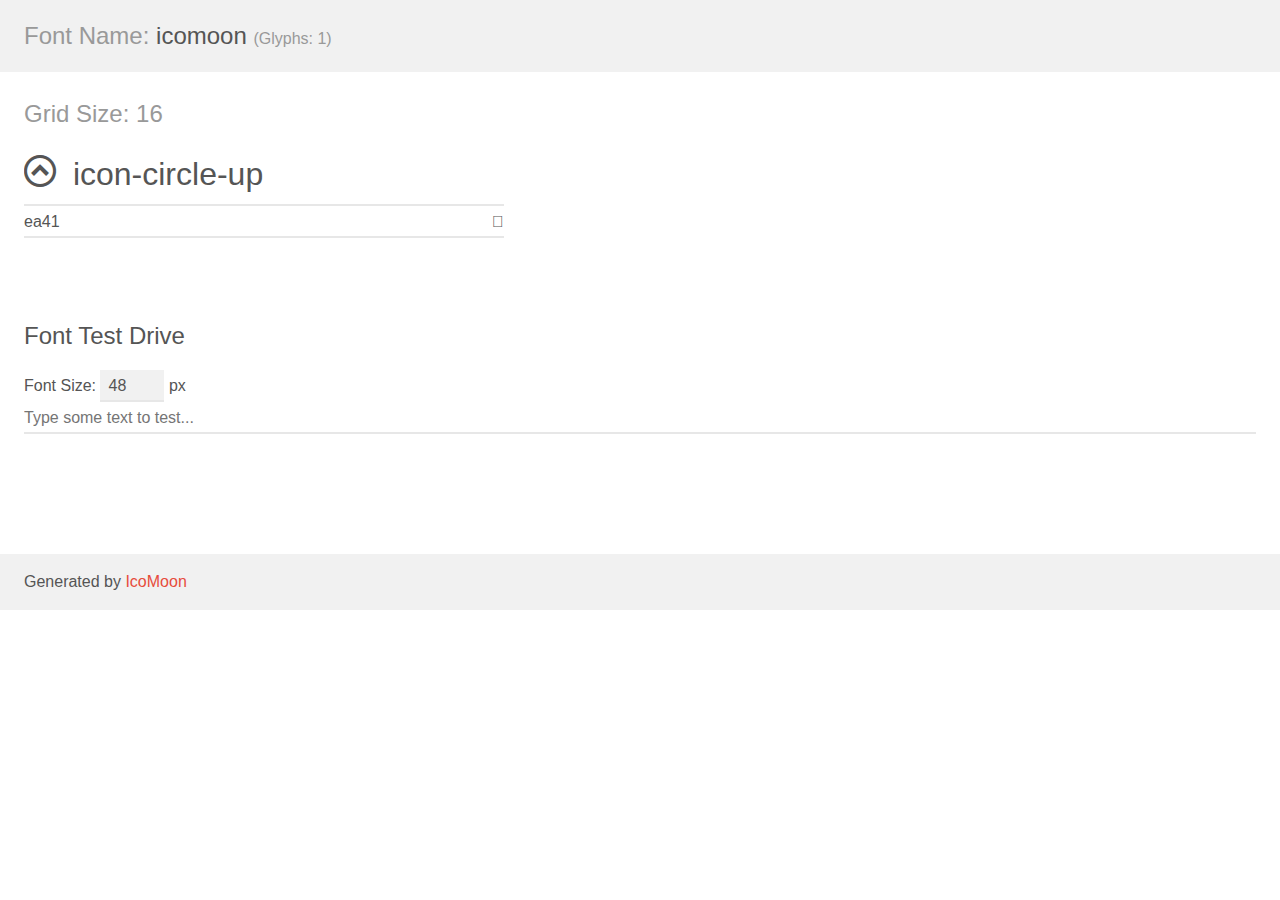
<file: icono/demo.html>
<!doctype html>
<html>
<head>
    <meta charset="utf-8">
    <title>IcoMoon Demo</title>
    <meta name="description" content="An Icon Font Generated By IcoMoon.io">
    <meta name="viewport" content="width=device-width, initial-scale=1">
    <link rel="stylesheet" href="demo-files/demo.css">
    <link rel="stylesheet" href="style.css"></head>
<body>
    <div class="bgc1 clearfix">
        <h1 class="mhmm mvm"><span class="fgc1">Font Name:</span> icomoon <small class="fgc1">(Glyphs:&nbsp;1)</small></h1>
    </div>
    <div class="clearfix mhl ptl">
        <h1 class="mvm mtn fgc1">Grid Size: 16</h1>
        <div class="glyph fs1">
            <div class="clearfix bshadow0 pbs">
                <span class="icon-circle-up"></span>
                <span class="mls"> icon-circle-up</span>
            </div>
            <fieldset class="fs0 size1of1 clearfix hidden-false">
                <input type="text" readonly value="ea41" class="unit size1of2" />
                <input type="text" maxlength="1" readonly value="&#xea41;" class="unitRight size1of2 talign-right" />
            </fieldset>
            <div class="fs0 bshadow0 clearfix hidden-true">
                <span class="unit pvs fgc1">liga: </span>
                <input type="text" readonly value="circle-up, up3" class="liga unitRight" />
            </div>
        </div>
    </div>

    <!--[if gt IE 8]><!-->
    <div class="mhl clearfix mbl">
        <h1>Font Test Drive</h1>
        <label>
            Font Size: <input id="fontSize" type="number" class="textbox0 mbm"
            min="8" value="48" />
            px
        </label>
        <input id="testText" type="text" class="phl size1of1 mvl"
        placeholder="Type some text to test..." value=""/>
        <div id="testDrive" class="icon-" style="font-family: icomoon">&nbsp;
        </div>
    </div>
    <!--<![endif]-->
    <div class="bgc1 clearfix">
        <p class="mhl">Generated by <a href="https://icomoon.io/app">IcoMoon</a></p>
    </div>

    <script src="demo-files/demo.js"></script>
</body>
</html>
</file>
<file: icono/demo-files/demo.css>
body {
  padding: 0;
  margin: 0;
  font-family: sans-serif;
  font-size: 1em;
  line-height: 1.5;
  color: #555;
  background: #fff;
}
h1 {
  font-size: 1.5em;
  font-weight: normal;
}
small {
  font-size: .66666667em;
}
a {
  color: #e74c3c;
  text-decoration: none;
}
a:hover, a:focus {
  box-shadow: 0 1px #e74c3c;
}
.bshadow0, input {
  box-shadow: inset 0 -2px #e7e7e7;
}
input:hover {
  box-shadow: inset 0 -2px #ccc;
}
input, fieldset {
  font-family: sans-serif;
  font-size: 1em;
  margin: 0;
  padding: 0;
  border: 0;
}
input {
  color: inherit;
  line-height: 1.5;
  height: 1.5em;
  padding: .25em 0;
}
input:focus {
  outline: none;
  box-shadow: inset 0 -2px #449fdb;
}
.glyph {
  font-size: 16px;
  width: 15em;
  padding-bottom: 1em;
  margin-right: 4em;
  margin-bottom: 1em;
  float: left;
  overflow: hidden;
}
.liga {
  width: 80%;
  width: calc(100% - 2.5em);
}
.talign-right {
  text-align: right;
}
.talign-center {
  text-align: center;
}
.bgc1 {
  background: #f1f1f1;
}
.fgc1 {
  color: #999;
}
.fgc0 {
  color: #000;
}
p {
  margin-top: 1em;
  margin-bottom: 1em;
}
.mvm {
  margin-top: .75em;
  margin-bottom: .75em;
}
.mtn {
  margin-top: 0;
}
.mtl, .mal {
  margin-top: 1.5em;
}
.mbl, .mal {
  margin-bottom: 1.5em;
}
.mal, .mhl {
  margin-left: 1.5em;
  margin-right: 1.5em;
}
.mhmm {
  margin-left: 1em;
  margin-right: 1em;
}
.mls {
  margin-left: .25em;
}
.ptl {
  padding-top: 1.5em;
}
.pbs, .pvs {
  padding-bottom: .25em;
}
.pvs, .pts {
  padding-top: .25em;
}
.unit {
  float: left;
}
.unitRight {
  float: right;
}
.size1of2 {
  width: 50%;
}
.size1of1 {
  width: 100%;
}
.clearfix:before, .clearfix:after {
  content: " ";
  display: table;
}
.clearfix:after {
  clear: both;
}
.hidden-true {
  display: none;
}
.textbox0 {
  width: 3em;
  background: #f1f1f1;
  padding: .25em .5em;
  line-height: 1.5;
  height: 1.5em;
}
#testDrive {
  display: block;
  padding-top: 24px;
  line-height: 1.5;
}
.fs0 {
  font-size: 16px;
}
.fs1 {
  font-size: 32px;
}
</file>
<file: icono/style.css>
@font-face {
  font-family: 'icomoon';
  src:  url('fonts/icomoon.eot?4d2231');
  src:  url('fonts/icomoon.eot?4d2231#iefix') format('embedded-opentype'),
    url('fonts/icomoon.ttf?4d2231') format('truetype'),
    url('fonts/icomoon.woff?4d2231') format('woff'),
    url('fonts/icomoon.svg?4d2231#icomoon') format('svg');
  font-weight: normal;
  font-style: normal;
  font-display: block;
}

[class^="icon-"], [class*=" icon-"] {
  /* use !important to prevent issues with browser extensions that change fonts */
  font-family: 'icomoon' !important;
  speak: never;
  font-style: normal;
  font-weight: normal;
  font-variant: normal;
  text-transform: none;
  line-height: 1;

  /* Better Font Rendering =========== */
  -webkit-font-smoothing: antialiased;
  -moz-osx-font-smoothing: grayscale;
}

.icon-circle-up:before {
  content: "\ea41";
}
</file>
